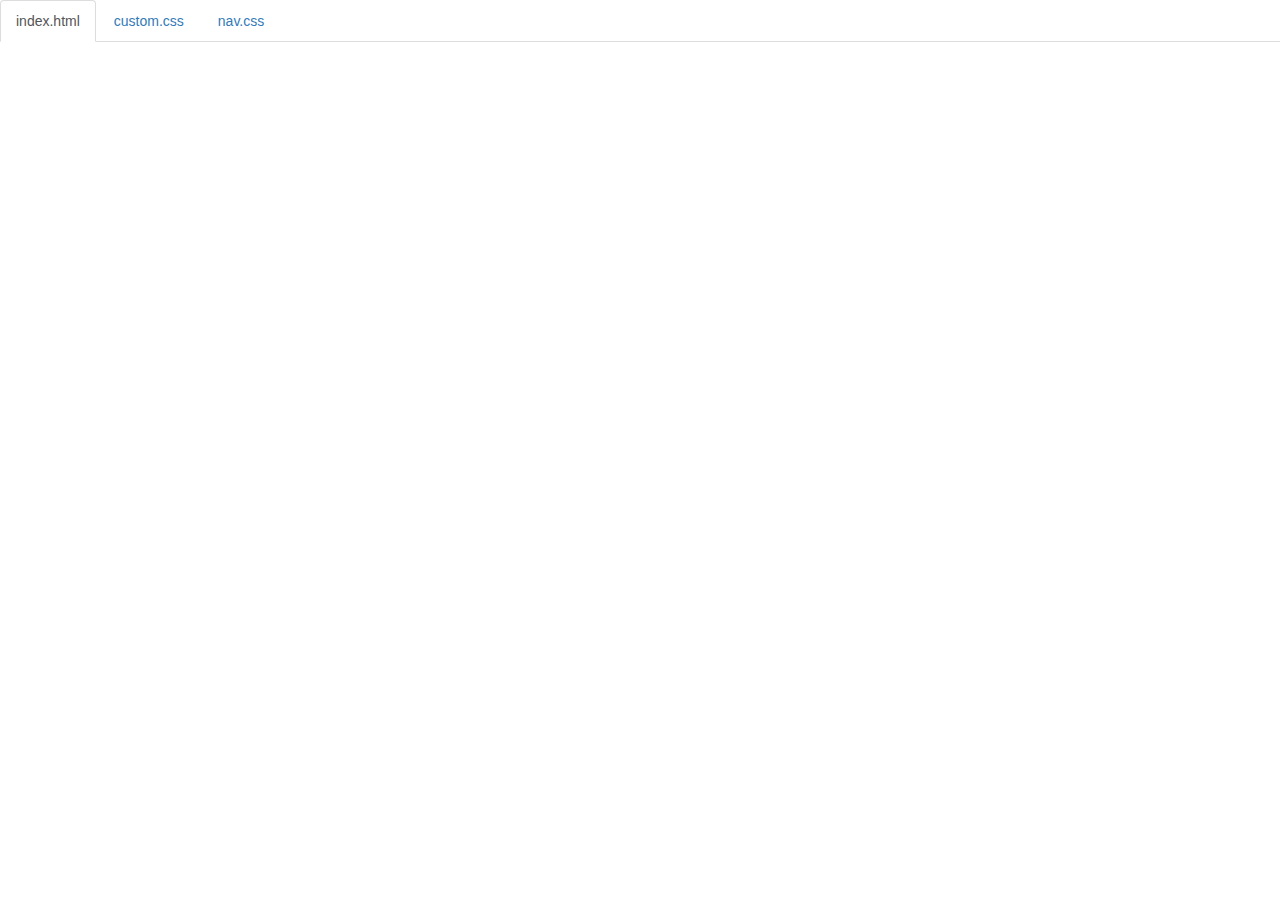
<file: code.html>
<!DOCTYPE html>
<html lang="en">

<head>
    <title>Code</title>
    <meta charset="utf-8">
    <meta name="viewport" content="width=device-width, initial-scale=1">
    <link rel="stylesheet" href="https://maxcdn.bootstrapcdn.com/bootstrap/3.3.6/css/bootstrap.min.css">
    <script src="https://ajax.googleapis.com/ajax/libs/jquery/1.12.0/jquery.min.js"></script>
    <script src="https://maxcdn.bootstrapcdn.com/bootstrap/3.3.6/js/bootstrap.min.js"></script>
    <style>
        body {
            padding-top: 50px;
        }
        .navbar-fixed-top {
            background-color: white;
        }
    </style>
</head>

<body>

<!--
The section below puts tabs at the top of the page.
As long as your files are index.html and style.css,
you don't need to change anything below.

If you have any other files, make sure you follow the structure below.
-->

    <div class="container-fluid">
        <ul class="nav nav-tabs navbar-fixed-top">
            <li class="active"><a href="#index">index.html</a></li>
            <li><a href="#custom">custom.css</a></li>
            <li><a href="#nav">nav.css</a></li>
        </ul>

<!-- 
URL structure:
https://gist-it.appspot.com/github/OWNERSUSERNAME/REPONAME/raw/master/FILEPATH?footer=0

DIRECTIONS:
1. Copy the URL above
2. Paste it both places where you see URL below, i.e. script src="URL"
3. Replace the CAPITALIZED info with your info.

EXAMPLE: 
https://gist-it.appspot.com/github/bmuellerhstat/website-portfolio-example/raw/master/index.html?footer=0
-->
        <div class="tab-content">
            <div id="index" class="tab-pane fade in active">
                <script src="https://gist-it.appspot.com/github/williaml1886/final-safety-website-page/raw/master/index.html?footer=0"></script>
            </div>
            <div id="custom" class="tab-pane fade">
                <script src="https://gist-it.appspot.com/github/williaml1886/final-safety-website-page/raw/master/custom.css?footer=0"></script>
            </div>
            <div id="nav" class="tab-pane fade">
                <script src="https://gist-it.appspot.com/github/williaml1886/final-safety-website-page/raw/master/nav.css?footer=0"></script>
            </div>
        </div>
    </div>

    <script>
        $(document).ready(function() {
            $(".nav-tabs a").click(function() {
                $(this).tab('show');
            });
            $('.nav-tabs a').on('shown.bs.tab', function(event) {
                var x = $(event.target).text(); // active tab
                var y = $(event.relatedTarget).text(); // previous tab
                $(".act span").text(x);
                $(".prev span").text(y);
            });
            
            // custom code font-size (feel free to change this)
            $('pre').css('font-size','16px');
        });
    </script>

</body>

</html>
</file>
